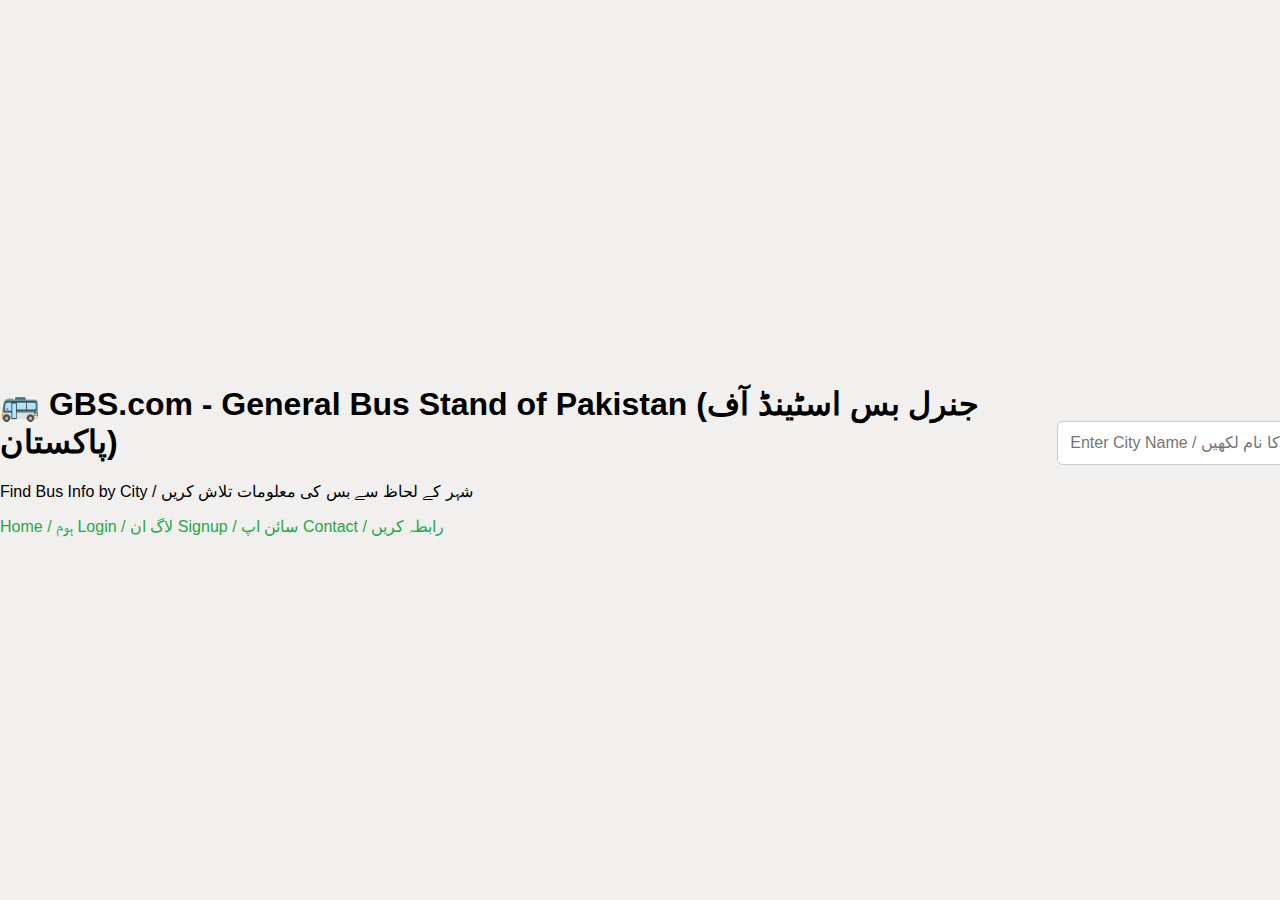
<file: index.html>
<!DOCTYPE html>
<html lang="en">
<head>
  <meta charset="UTF-8" />
  <meta name="viewport" content="width=device-width, initial-scale=1.0"/>
  <title>GBS.com - General Bus Stand of Pakistan</title>
  <link rel="stylesheet" href="style.css" />
</head>
<body>
  <header>
    <h1>🚌 GBS.com - General Bus Stand of Pakistan <span class="urdu">(جنرل بس اسٹینڈ آف پاکستان)</span></h1>
    <p class="tagline">Find Bus Info by City / <span class="urdu">شہر کے لحاظ سے بس کی معلومات تلاش کریں</span></p>
    <nav>
      <a href="index.html">Home / ہوم</a>
      <a href="login.html">Login / لاگ ان</a>
      <a href="signup.html">Signup / سائن اپ</a>
      <a href="contact.html">Contact / رابطہ کریں</a>
    </nav>
  </header>

  <section class="search-section">
    <input type="text" id="cityInput" placeholder="Enter City Name / شہر کا نام لکھیں" onkeyup="searchCity()" />
  </section>

  <section id="results" class="results"></section>

  <script>
    const busData = {
      Karachi: [
        { company: "Daewoo", time: "10:00 AM", fare: "Rs. 1500", location: "Main Terminal" },
        { company: "Skyways", time: "2:00 PM", fare: "Rs. 1400", location: "Saddar Terminal" }
      ],
      Lahore: [
        { company: "Faisal Movers", time: "9:00 AM", fare: "Rs. 1300", location: "Thokar Niaz Baig" },
        { company: "Daewoo", time: "5:00 PM", fare: "Rs. 1350", location: "Kalma Chowk" }
      ],
      Multan: [
        { company: "Niazi Express", time: "11:00 AM", fare: "Rs. 1200", location: "General Bus Stand" }
      ]
    };

    function searchCity() {
      const input = document.getElementById("cityInput").value.trim();
      const resultsSection = document.getElementById("results");
      resultsSection.innerHTML = "";
      if (input.length === 0) return;

      const city = input.charAt(0).toUpperCase() + input.slice(1).toLowerCase();
      const buses = busData[city];

      if (!buses) {
        resultsSection.innerHTML = `<p>No data found for "${input}"</p>`;
        return;
      }

      buses.forEach(bus => {
        const div = document.createElement("div");
        div.className = "bus-card";
        div.innerHTML = `
          <h3>${bus.company}</h3>
          <p><strong>Departure:</strong> ${bus.time}</p>
          <p><strong>Fare:</strong> ${bus.fare}</p>
          <p><strong>Location:</strong> ${bus.location}</p>
        `;
        resultsSection.appendChild(div);
      });
    }
  </script>
</body>
</html>
</file>
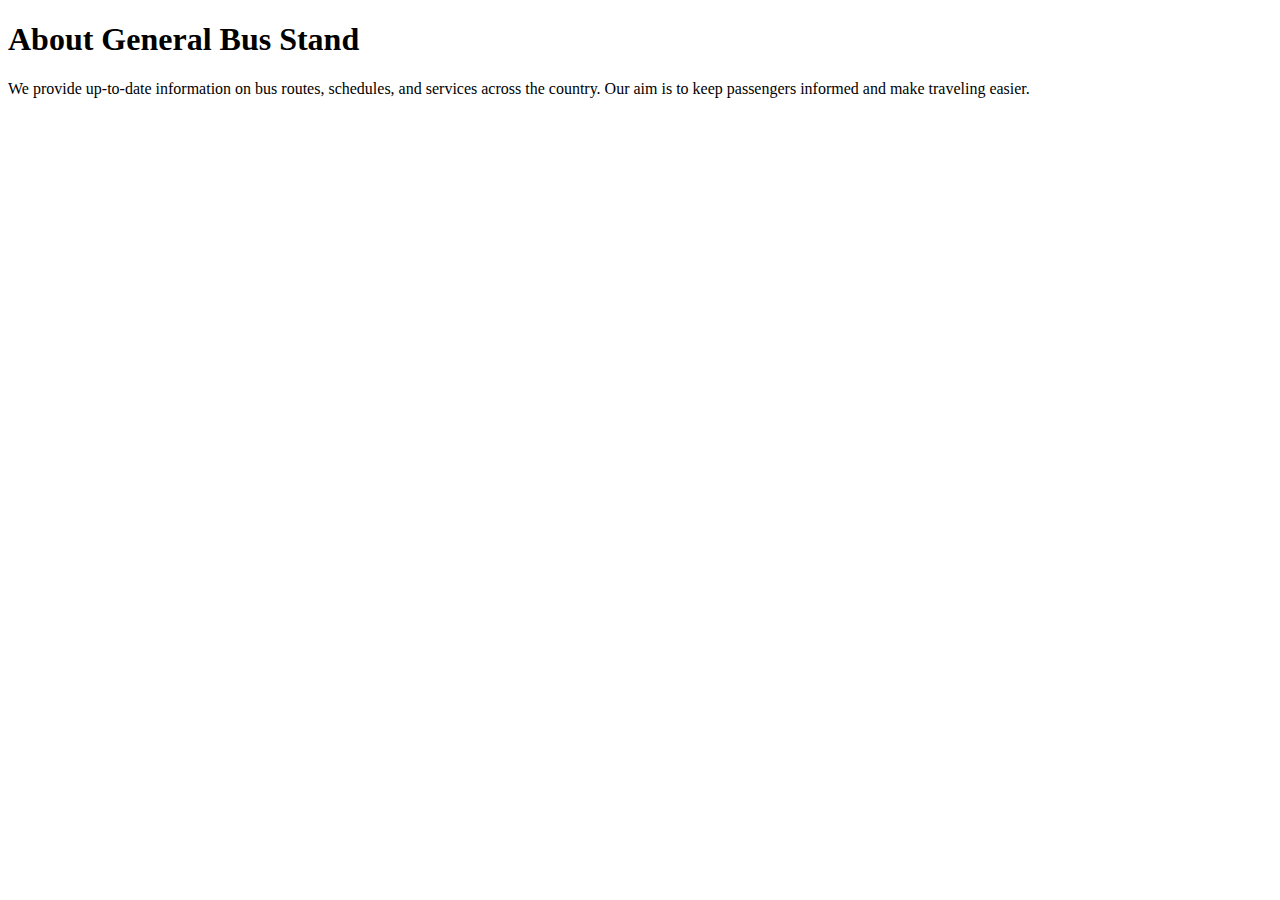
<file: about.html>
<!DOCTYPE html>
<html lang="en">
<head><meta charset="UTF-8"><title>About Us</title></head>
<body>
  <h1>About General Bus Stand</h1>
  <p>We provide up-to-date information on bus routes, schedules, and services across the country. Our aim is to keep passengers informed and make traveling easier.</p>
</body>
</html>
</file>
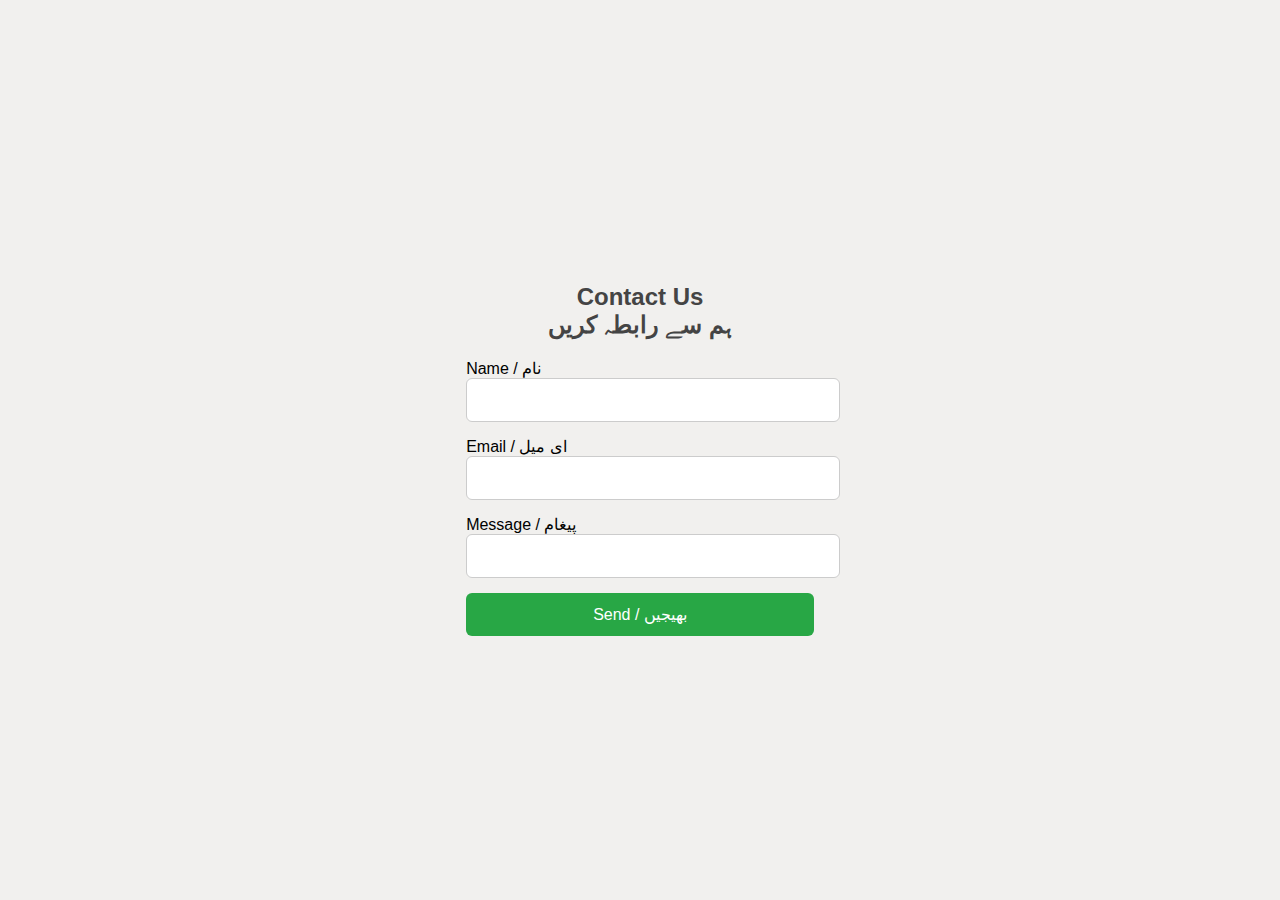
<file: contact.html>
<!DOCTYPE html>
<html lang="en">
<head>
  <meta charset="UTF-8" />
  <meta name="viewport" content="width=device-width, initial-scale=1.0"/>
  <title>Contact - GBS</title>
  <link rel="stylesheet" href="style.css" />
  <link rel="stylesheet" href="style.css" />
</head>
<body class="login-body">
  <div class="login-box">
    <h2>Contact Us<br><span class="urdu">ہم سے رابطہ کریں</span></h2>
    <form>
      <div class="form-group">
        <label>Name / نام</label>
        <input type="text" required />
      </div>
      <div class="form-group">
        <label>Email / ای میل</label>
        <input type="text" required />
      </div>
      <div class="form-group">
        <label>Message / پیغام</label>
        <input type="text" required />
      </div>
      <button type="submit">Send / بھیجیں</button>
    </form>
  </div>
</body>
</html>
</file>
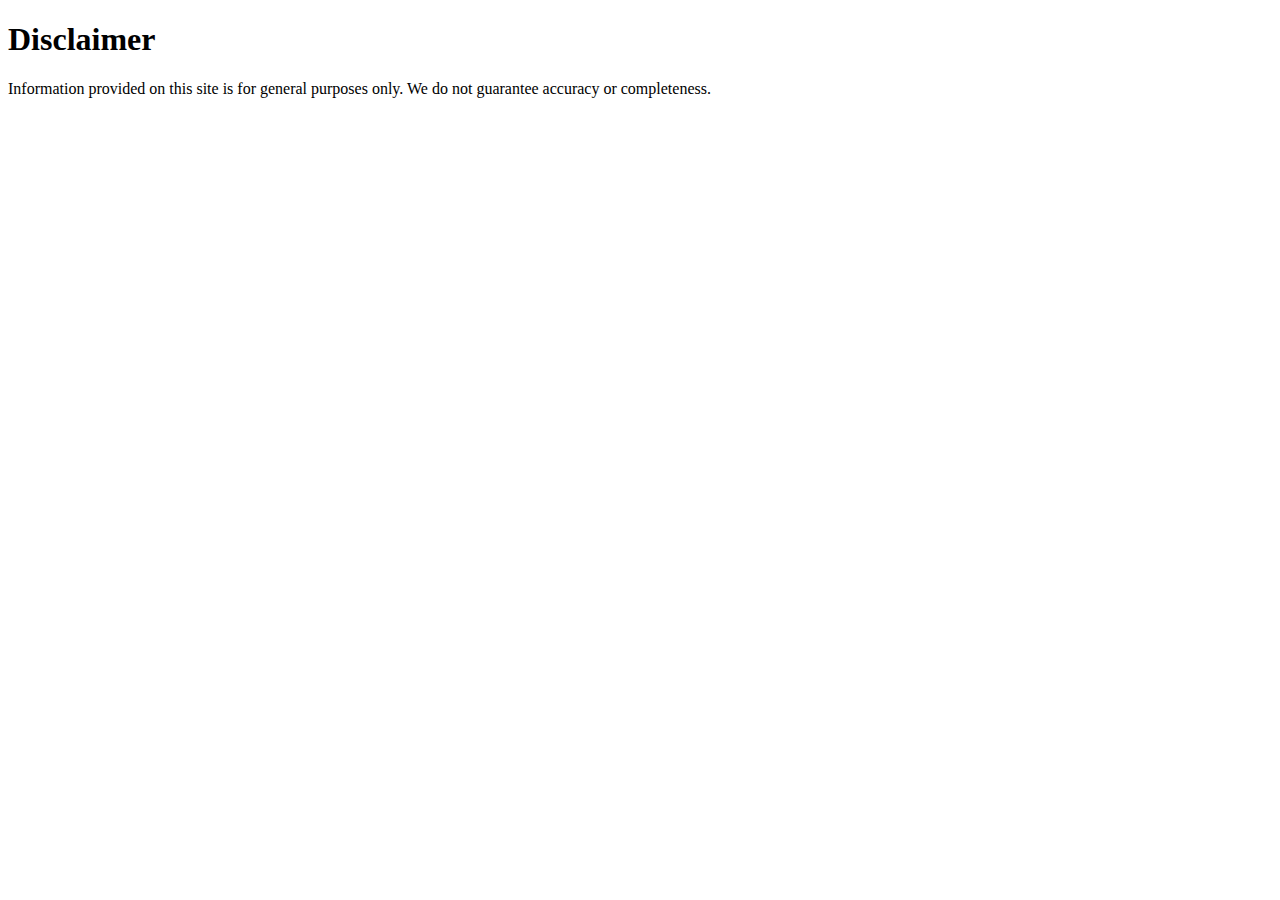
<file: disclaimer.html>
<!DOCTYPE html>
<html lang="en">
<head><meta charset="UTF-8"><title>Disclaimer</title></head>
<body>
  <h1>Disclaimer</h1>
  <p>Information provided on this site is for general purposes only. We do not guarantee accuracy or completeness.</p>
</body>
</html>
</file>
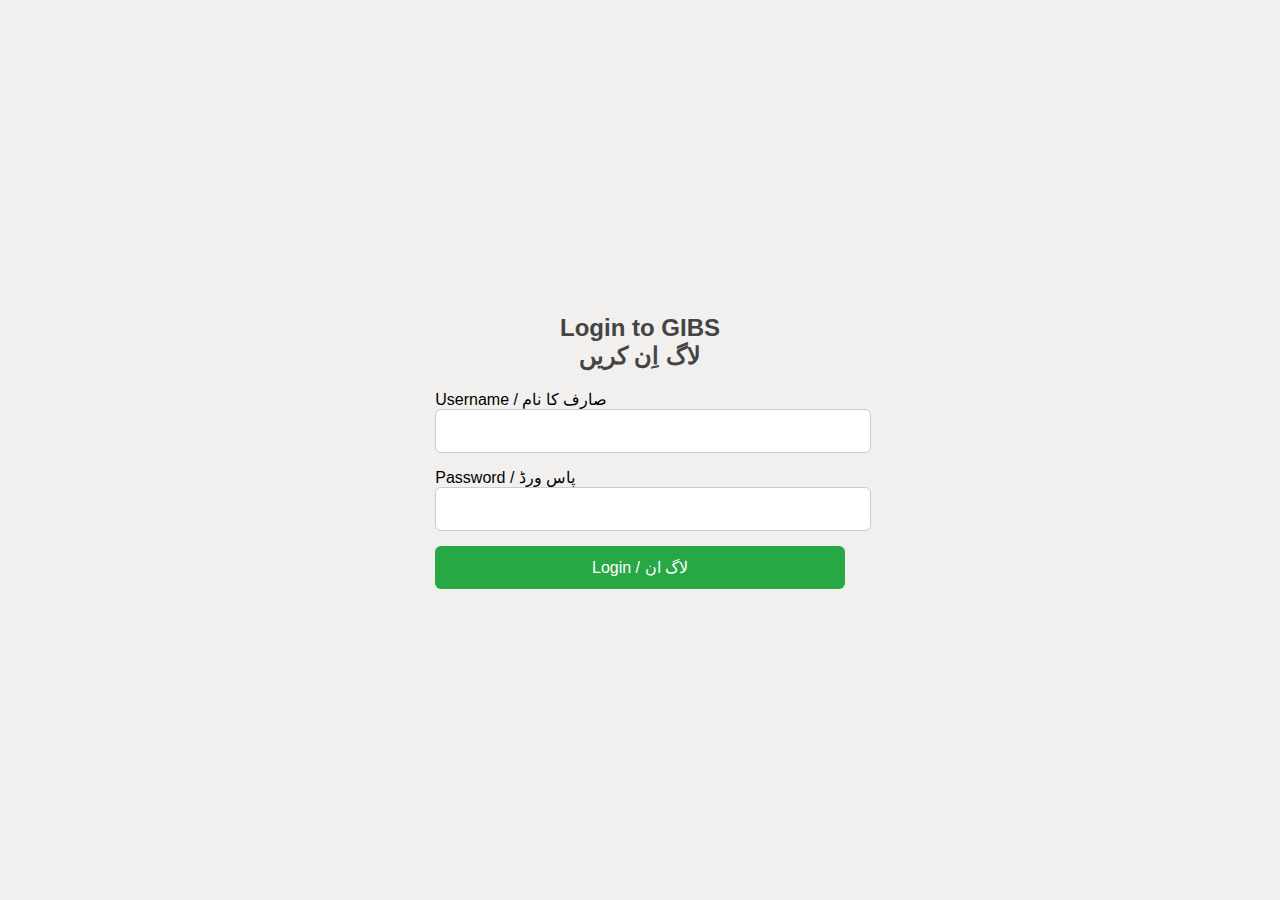
<file: login.html>
<!DOCTYPE html>
<html lang="en">
<head>
  <meta charset="UTF-8" />
  <meta name="viewport" content="width=device-width, initial-scale=1.0"/>
  <title>Login - GIBS</title>
  <link rel="stylesheet" href="style.css" />
</head>
<body class="login-body">
  <div class="login-box">
    <h2>Login to GIBS<br><span class="urdu">لاگ اِن کریں</span></h2>
    <form onsubmit="return loginUser(event)">
      <div class="form-group">
        <label>Username / صارف کا نام</label>
        <input type="text" id="username" required />
      </div>
      <div class="form-group">
        <label>Password / پاس ورڈ</label>
        <input type="password" id="password" required />
      </div>
      <button type="submit">Login / لاگ ان</button>
    </form>
    <p id="error" class="error-text"></p>
  </div>

  <script>
    function loginUser(e) {
      e.preventDefault();
      const user = document.getElementById('username').value;
      const pass = document.getElementById('password').value;

      if (user === "admin" && pass === "1234") {
        alert("Login successful! Redirecting...");
        window.location.href = "index.html";
      } else {
        document.getElementById('error').innerText = "Invalid username or password / غلط یوزرنیم یا پاس ورڈ";
      }
    }
  </script>
</body>
</html>
</file>
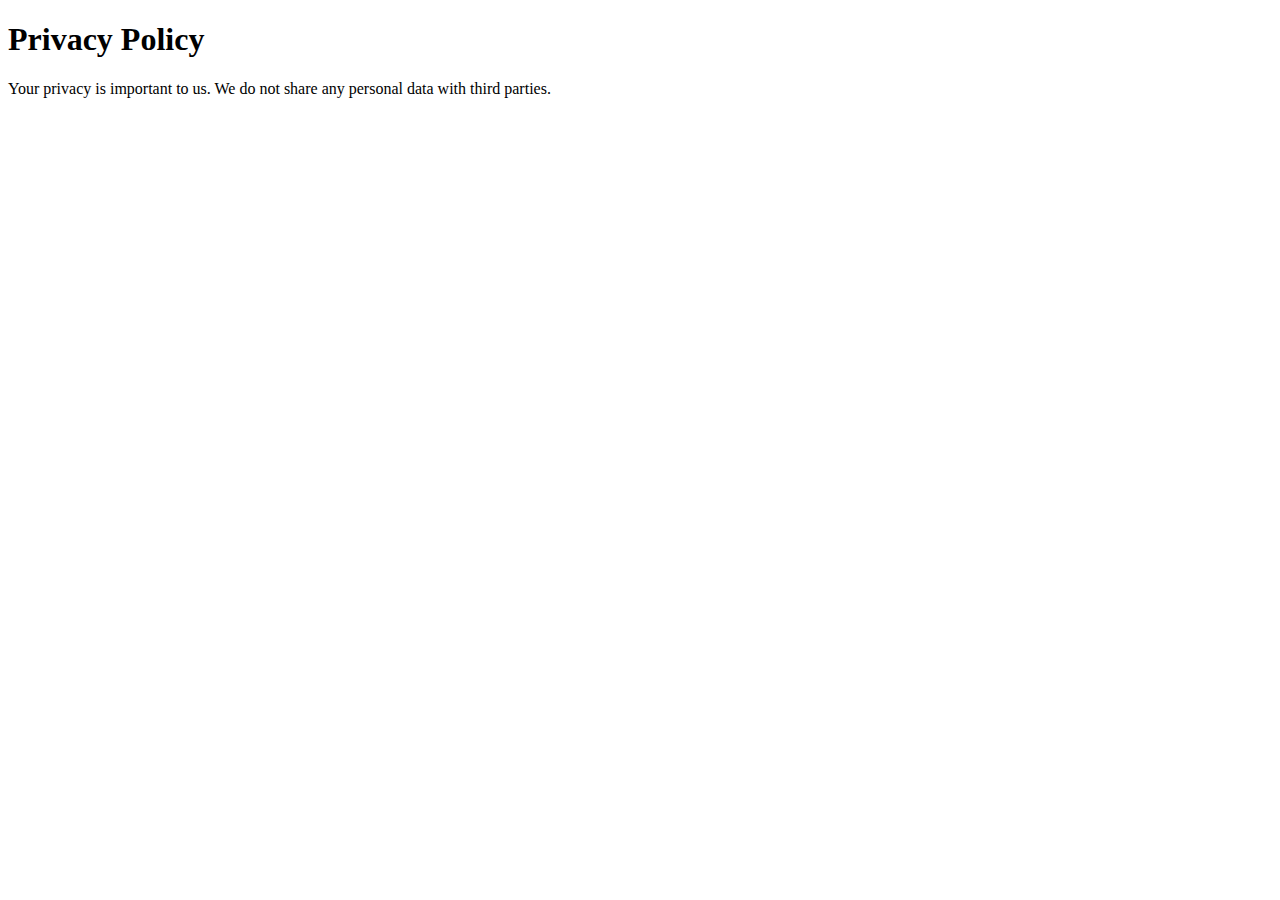
<file: privacy.html>
<!DOCTYPE html>
<html lang="en">
<head><meta charset="UTF-8"><title>Privacy Policy</title></head>
<body>
  <h1>Privacy Policy</h1>
  <p>Your privacy is important to us. We do not share any personal data with third parties.</p>
</body>
</html>
</file>
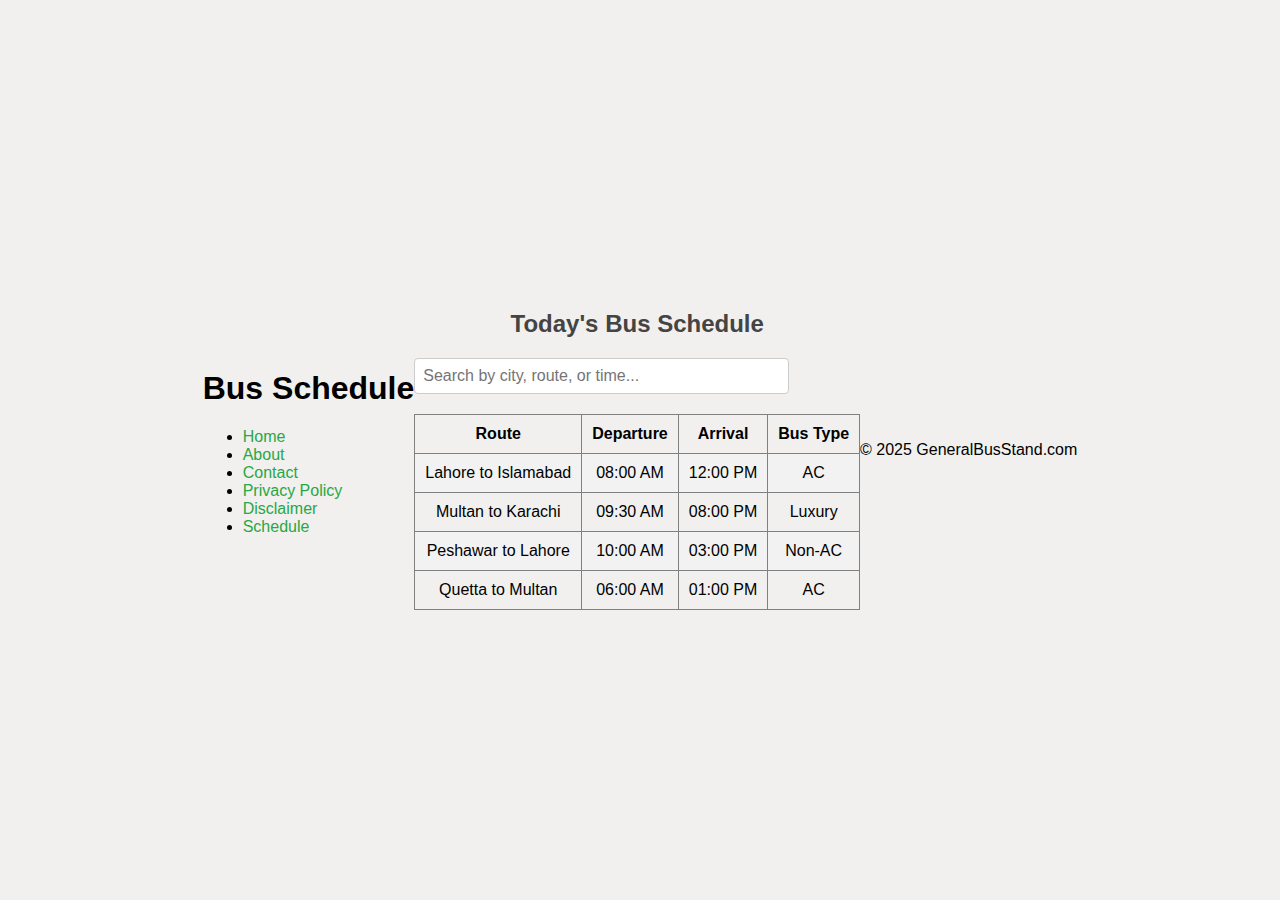
<file: schedule.html>
<!DOCTYPE html>
<html lang="en">
<head>
  <meta charset="UTF-8">
  <title>Bus Schedule</title>
  <link rel="stylesheet" href="style.css" />
  <style>
    input[type="text"] {
      padding: 8px;
      width: 80%;
      margin-bottom: 20px;
      border: 1px solid #ccc;
      border-radius: 4px;
    }
    table { width: 100%; border-collapse: collapse; }
    th, td { padding: 10px; text-align: center; }
    tr:nth-child(even) { background-color: #f2f2f2; }
  </style>
  <script>
    function searchSchedule() {
      const input = document.getElementById('searchInput').value.toLowerCase();
      const rows = document.querySelectorAll('#scheduleTable tr');
      rows.forEach((row, index) => {
        if (index === 0) return; // Skip header
        const text = row.textContent.toLowerCase();
        row.style.display = text.includes(input) ? '' : 'none';
      });
    }
  </script>
</head>
<body>
  <header>
    <h1>Bus Schedule</h1>
    <nav>
      <ul>
        <li><a href="index.html">Home</a></li>
        <li><a href="about.html">About</a></li>
        <li><a href="contact.html">Contact</a></li>
        <li><a href="privacy.html">Privacy Policy</a></li>
        <li><a href="disclaimer.html">Disclaimer</a></li>
        <li><a href="schedule.html">Schedule</a></li>
      </ul>
    </nav>
  </header>
  <main>
    <h2>Today's Bus Schedule</h2>
    <input type="text" id="searchInput" onkeyup="searchSchedule()" placeholder="Search by city, route, or time..." />
    <table border="1" id="scheduleTable">
      <tr><th>Route</th><th>Departure</th><th>Arrival</th><th>Bus Type</th></tr>
      <tr><td>Lahore to Islamabad</td><td>08:00 AM</td><td>12:00 PM</td><td>AC</td></tr>
      <tr><td>Multan to Karachi</td><td>09:30 AM</td><td>08:00 PM</td><td>Luxury</td></tr>
      <tr><td>Peshawar to Lahore</td><td>10:00 AM</td><td>03:00 PM</td><td>Non-AC</td></tr>
      <tr><td>Quetta to Multan</td><td>06:00 AM</td><td>01:00 PM</td><td>AC</td></tr>
    </table>
  </main>
  <footer>
    <p>&copy; 2025 GeneralBusStand.com</p>
  </footer>
</body>
</html>
</file>
<file: style.css>
body {
  margin: 0;
  padding: 0;
  font-family: 'Segoe UI', sans-serif;
  background: #f1f0ee;
  display: flex;
  justify-content: center;
  align-items: center;
  height: 100vh;
}

.form-container {
  background: #fff;
  padding: 30px;
  border-radius: 12px;
  box-shadow: 0 0 12px rgba(0, 0, 0, 0.1);
  width: 90%;
  max-width: 400px;
}

h2 {
  margin-bottom: 20px;
  text-align: center;
  color: #444;
}

input, select {
  width: 100%;
  padding: 12px;
  margin-bottom: 15px;
  border: 1px solid #ccc;
  border-radius: 6px;
  font-size: 16px;
}

button {
  width: 100%;
  padding: 12px;
  background-color: #28a745;
  color: white;
  border: none;
  border-radius: 6px;
  font-size: 16px;
  cursor: pointer;
}

button:hover {
  background-color: #218838;
}

a {
  color: #28a745;
  text-decoration: none;
}
</file>
